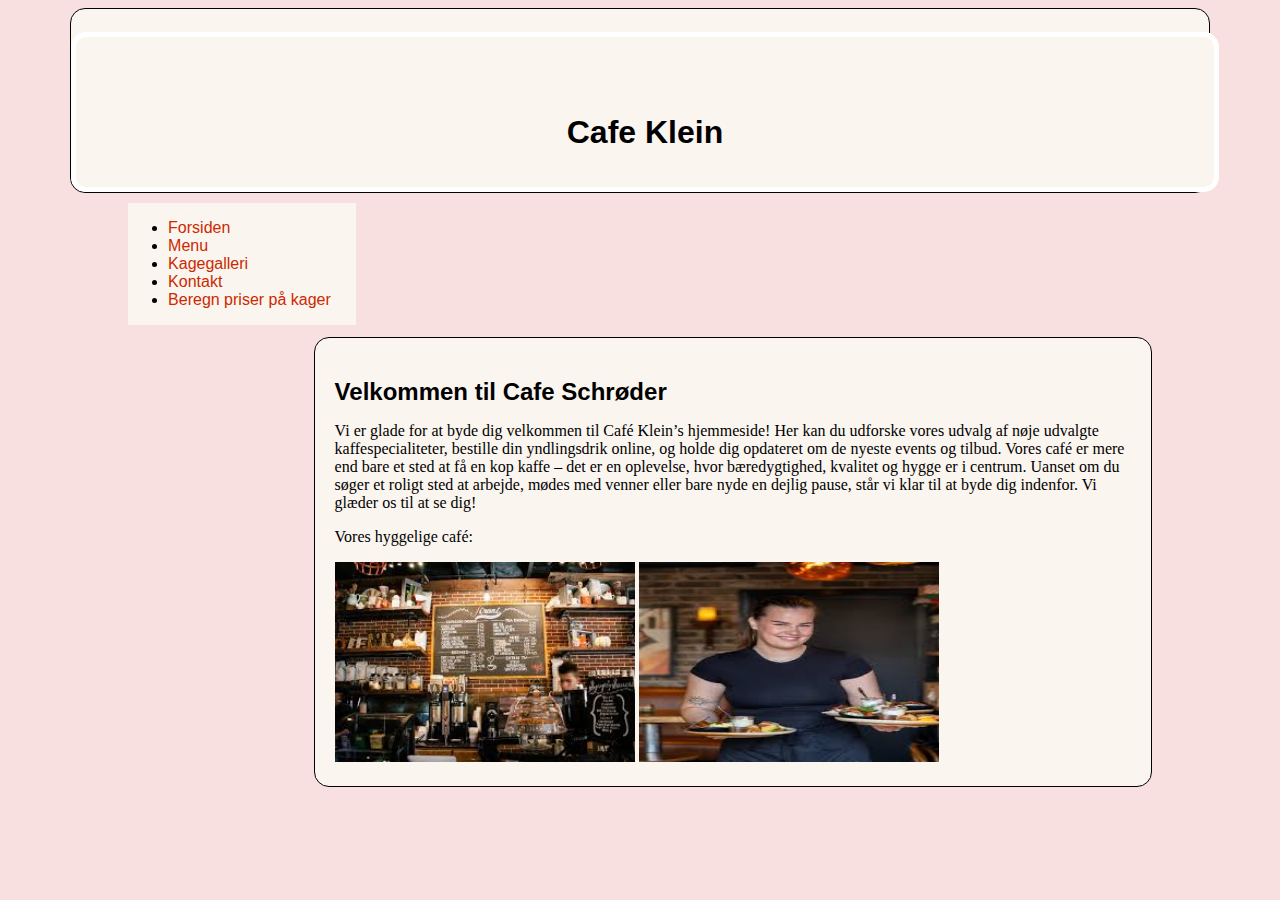
<file: index.html>
<!DOCTYPE html>
<html>
<head>
    <meta charset="UTF-8">
    <title>Velkommen til Cafe Klein</title>
    <link rel="stylesheet" href="style.css" type="text/css"/>
</head>

<body>
    <div id="hoved"> <!-- Rammen der dækker hele siden -->
        <!-- Toppen af siden -->
        <header id="top"> 
            <h1 class="title">Cafe Klein</h1>
            <p class="subtitle"> </p>
        </header>
        
        <!-- Menuen på venstre side -->
        <nav id="menu"> 
            <ul>
                <li><a href="index.html">Forsiden</a></li>
                <li><a href="menu.html">Menu</a></li>
                <li><a href="kagegalleri.html">Kagegalleri</a></li>
                <li><a href="kontakt.html">Kontakt</a></li>
                <li><a href="beregnpriser.html">Beregn priser på kager</a></li>
            </ul>
        </nav>
        
        <!-- Sidens hovedindhold -->
        <div id="indhold"> 
            <h2>Velkommen til Cafe Schrøder</h2>
            <p>Vi er glade for at byde dig velkommen til Café Klein’s hjemmeside! Her kan du udforske vores udvalg af nøje udvalgte kaffespecialiteter, bestille din yndlingsdrik online, og holde dig opdateret om de nyeste events og tilbud. Vores café er mere end bare et sted at få en kop kaffe – det er en oplevelse, hvor bæredygtighed, kvalitet og hygge er i centrum. Uanset om du søger et roligt sted at arbejde, mødes med venner eller bare nyde en dejlig pause, står vi klar til at byde dig indenfor. Vi glæder os til at se dig!</p>

            <p>Vores hyggelige café:</p>
            <img src="download.jpg" alt="Friskbrygget kaffe" width="300" height="200">
            <img src="kvinde.jpg" alt="Lækre kager" width="300" height="200">
        </div>
    </div>
</body>
</html>
</file>
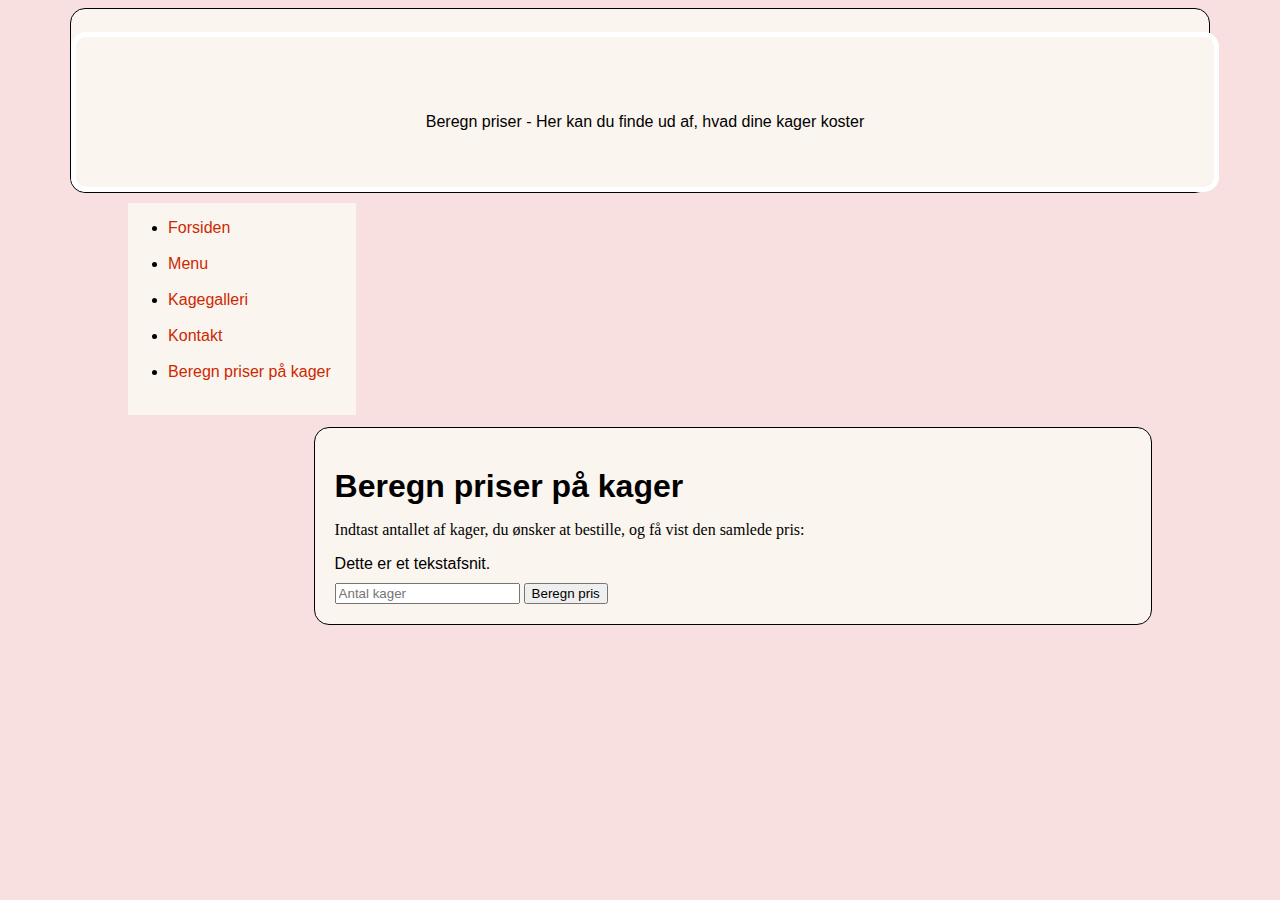
<file: beregnpriser.html>
<!DOCTYPE html>
<html>
<head>
    <meta charset="UTF-8">
    <title>Beregn Priser - Cafe Klein</title>
    <link rel="stylesheet" href="style.css" type="text/css"/>
    <script>
        function beregnPris() {
            var antalKager = document.getElementById("antalKager").value;
            var prisPerKage = 40; // eksempelpris for en kage
            var totalPris = antalKager * prisPerKage;
            alert("Den samlede pris for " + antalKager + " kager er: " + totalPris + " kr.");
        }
    </script>
</head>

<body>
    <div id="hoved"> <!-- Rammen der dækker hele siden -->
        <div id="top"> <!-- Rammen der er i toppen af siden -->
            <p class="afsnit1">Beregn priser - Her kan du finde ud af, hvad dine kager koster</p>
        </div>
        <div id="menu"> <!-- Rammen der er sidens venstre side med menupunkter -->
            <ul>
                <li><a href="index.html">Forsiden</a></li><br>
                <li><a href="menu.html">Menu</a></li><br>
                <li><a href="kagegalleri.html">Kagegalleri</a></li><br>
                <li><a href="kontakt.html">Kontakt</a></li><br>
                <li><a href="beregnpriser.html">Beregn priser på kager</a></li><br>
            </ul>
        </div>
        <div id="indhold"> <!-- Rammen der er til højre med sidens indhold -->
            <h1>Beregn priser på kager</h1>
            <p>Indtast antallet af kager, du ønsker at bestille, og få vist den samlede pris:</p>
            <p class="afsnit2">Dette er et tekstafsnit.</p>
            <input type="number" id="antalKager" placeholder="Antal kager" min="1">
            <button onclick="beregnPris()">Beregn pris</button>
        </div>
    </div>
</body>
</html>
</file>
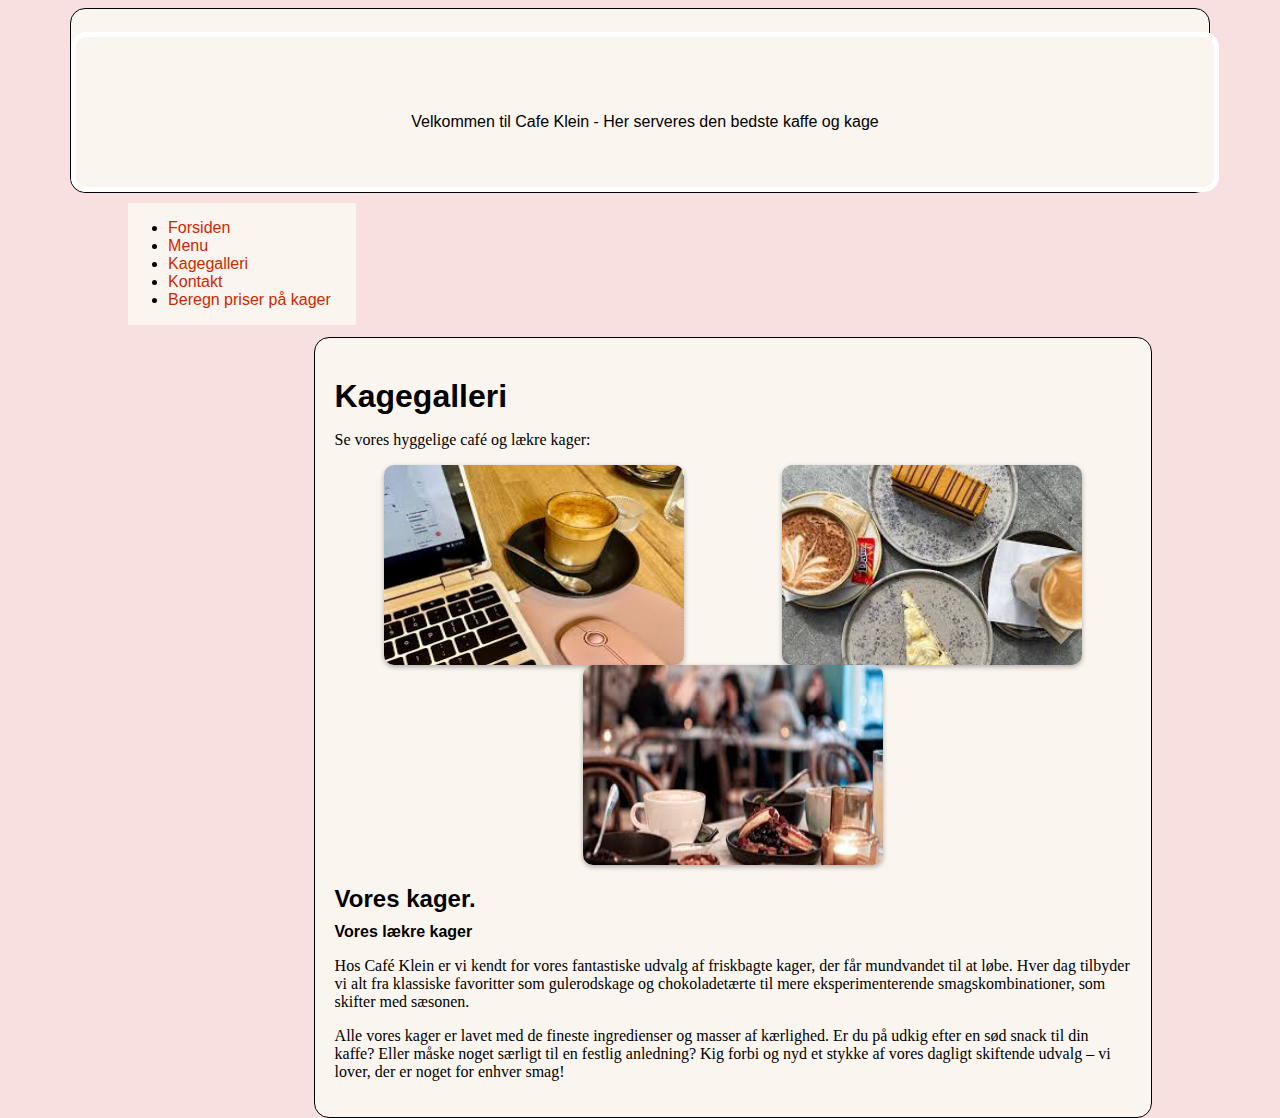
<file: kagegalleri.html>
<!DOCTYPE html>
<html>
<head>
    <meta charset="UTF-8">
    <title>Kagegalleri - Cafe Klein</title>
    <link rel="stylesheet" href="style.css" type="text/css"/>
</head>

<body>
    <div id="hoved"> <!-- Rammen der dækker hele siden -->
        <div id="top"> <!-- Rammen der er i toppen af siden -->
            <p class="afsnit1">Velkommen til Cafe Klein - Her serveres den bedste kaffe og kage</p>
        </div>
        <div id="menu"> <!-- Rammen der er sidens venstre side med menupunkter -->
            <ul>
                <li><a href="index.html">Forsiden</a></li>
                <li><a href="menu.html">Menu</a></li>
                <li><a href="kagegalleri.html">Kagegalleri</a></li>
                <li><a href="kontakt.html">Kontakt</a></li>
                <li><a href="beregnpriser.html">Beregn priser på kager</a></li>
            </ul>
        </div>
        <div id="indhold"> <!-- Rammen der er til højre med sidens indhold -->
            <h1>Kagegalleri</h1>
            <p>Se vores hyggelige café og lækre kager:</p>
            <div class="billeder">
                <img src="kaffe.jpg" alt="Friskbrygget kaffe">
                <img src="kager.jpg" alt="Lækre kager">
                <img src="cafe.jpg" alt="Hyggelig café">
            </div>
            <h2>Vores kager.</h2>
            <p class="afsnit2"><strong>Vores lækre kager</strong></p>
            <p>Hos Café Klein er vi kendt for vores fantastiske udvalg af friskbagte kager, der får mundvandet til at løbe. Hver dag tilbyder vi alt fra klassiske favoritter som gulerodskage og chokoladetærte til mere eksperimenterende smagskombinationer, som skifter med sæsonen.</p>
            <p>Alle vores kager er lavet med de fineste ingredienser og masser af kærlighed. Er du på udkig efter en sød snack til din kaffe? Eller måske noget særligt til en festlig anledning? Kig forbi og nyd et stykke af vores dagligt skiftende udvalg – vi lover, der er noget for enhver smag!</p>
        </div>
    </div>
</body>
</html>
</file>
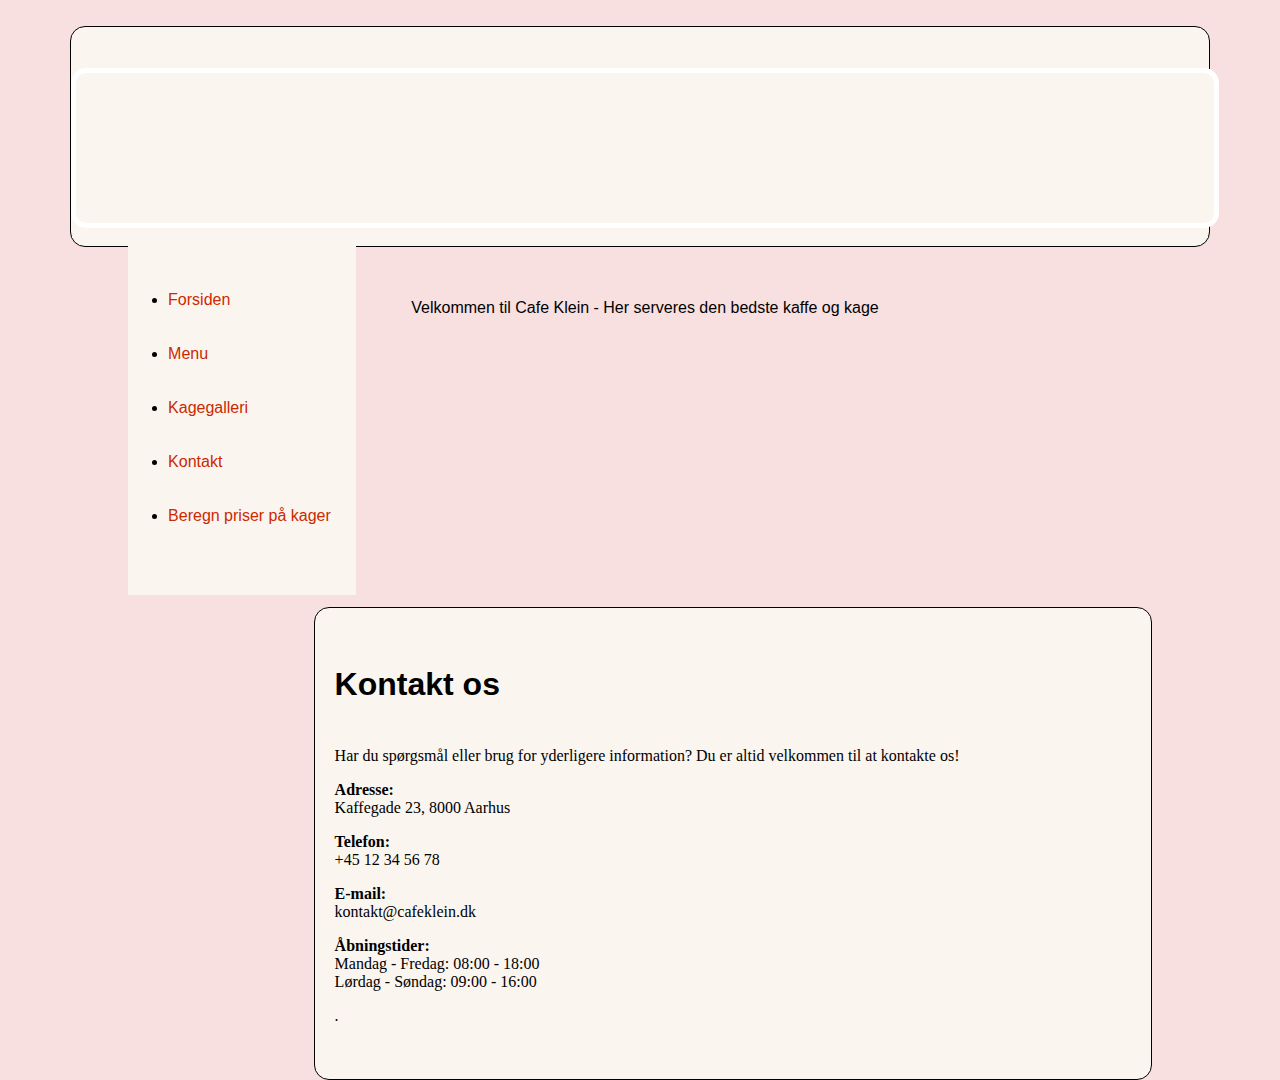
<file: kontakt.html>
<!DOCTYPE html>
<html>
<head>
    <meta charset="UTF-8">
    <title>Velkommen til Cafe Klein</title>
    <link rel="stylesheet" href="style.css" type="text/css"/>
</head>

<body>
    <div id="hoved"> <!-- Rammen der dækker hele siden -->
        <div id="top"> <!-- Rammen der er i toppen af siden -->
            <p class="afsnit1">Velkommen til Cafe Klein - Her serveres den bedste kaffe og kage</p>
        </div>
        <div id="menu"> <!-- Rammen der er sidens venstre side med menupunkter -->
            <ul>
                <li><a href="index.html">Forsiden</a></li><br>
                <li><a href="menu.html">Menu</a></li><br>
                <li><a href="kagegalleri.html">Kagegalleri</a></li><br>
                <li><a href="kontakt.html">Kontakt</a></li><br>
                <li><a href="beregnpriser.html">Beregn priser på kager</a></li><br>
            </ul>
        </div>
        <div id="indhold"> <!-- Rammen der er til højre med sidens indhold -->
            <h1>Kontakt os</h1>
            <p class="afsnit2"><p>Har du spørgsmål eller brug for yderligere information? Du er altid velkommen til at kontakte os!</p>

<p><strong>Adresse:</strong><br>
Kaffegade 23, 8000 Aarhus</p>

<p><strong>Telefon:</strong><br>
+45 12 34 56 78</p>

<p><strong>E-mail:</strong><br>
kontakt@cafeklein.dk</p>

<p><strong>Åbningstider:</strong><br>
Mandag - Fredag: 08:00 - 18:00<br>
Lørdag - Søndag: 09:00 - 16:00</p>.</p>
        </div>
    </div>
</body>
</html>
</file>
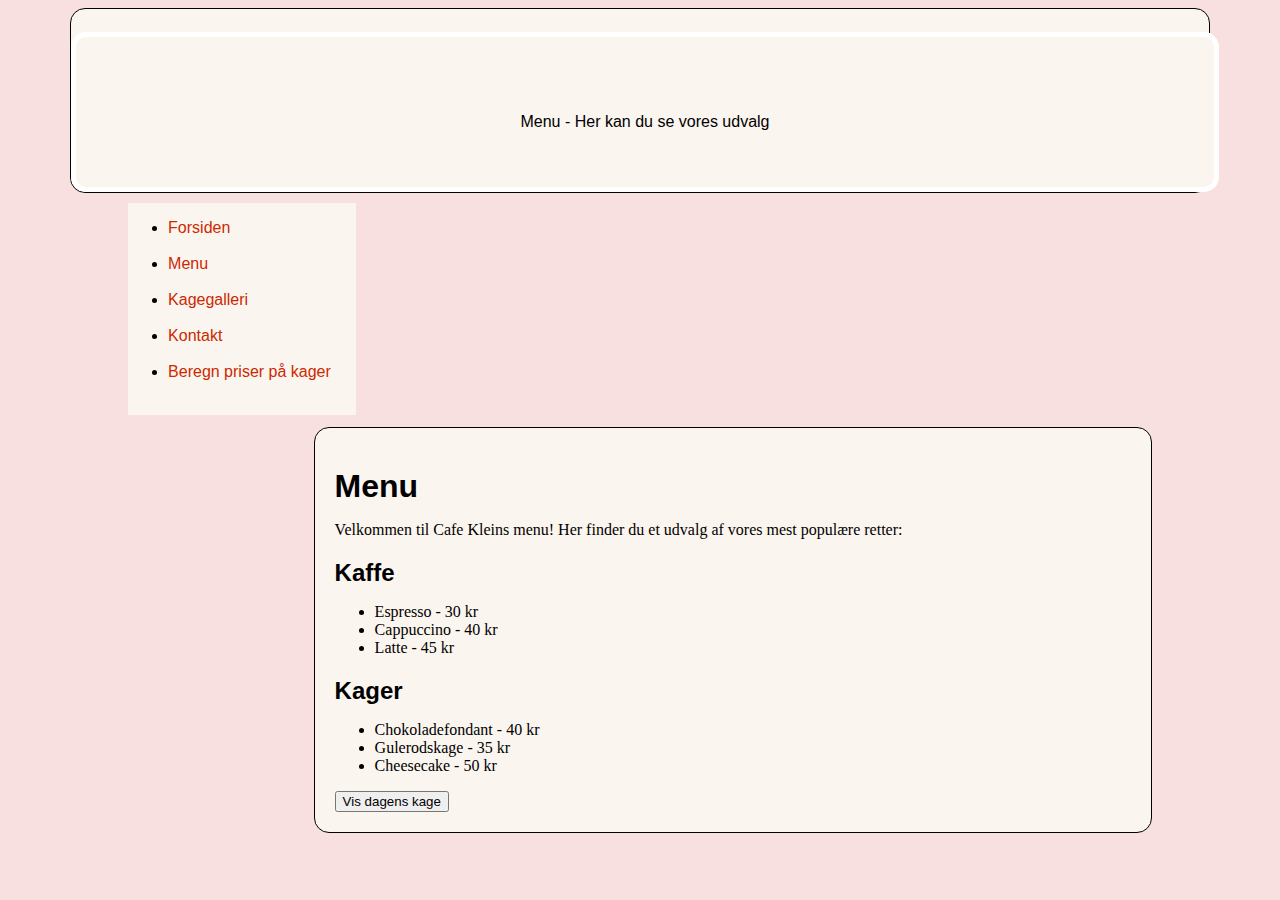
<file: menu.html>
<!DOCTYPE html>
<html>
<head>
    <meta charset="UTF-8">
    <title>Menu - Cafe Klein</title>
    <link rel="stylesheet" href="style.css" type="text/css"/>
    <script>
        function visBesked() {
            alert("Dagens kage er vores lækre chokoladefondant – en uundgåelig delikatesse!");
        }
    </script>
</head>

<body>
    <div id="hoved"> <!-- Rammen der dækker hele siden -->
        <div id="top"> <!-- Rammen der er i toppen af siden -->
            <p class="afsnit1">Menu - Her kan du se vores udvalg</p>
        </div>
        <div id="menu"> <!-- Rammen der er sidens venstre side med menupunkter -->
            <ul>
                <li><a href="index.html">Forsiden</a></li><br>
                <li><a href="menu.html">Menu</a></li><br>
                <li><a href="kagegalleri.html">Kagegalleri</a></li><br>
                <li><a href="kontakt.html">Kontakt</a></li><br>
                <li><a href="beregnpriser.html">Beregn priser på kager</a></li><br>
            </ul>
        </div>
        <div id="indhold"> <!-- Rammen der er til højre med sidens indhold -->
            <h1>Menu</h1>
            <p>Velkommen til Cafe Kleins menu! Her finder du et udvalg af vores mest populære retter:</p>
            <h2>Kaffe</h2>
            <ul>
                <li>Espresso - 30 kr</li>
                <li>Cappuccino - 40 kr</li>
                <li>Latte - 45 kr</li>
            </ul>
            <h2>Kager</h2>
            <ul>
                <li>Chokoladefondant - 40 kr</li>
                <li>Gulerodskage - 35 kr</li>
                <li>Cheesecake - 50 kr</li>
            </ul>
            <button onclick="visBesked()">Vis dagens kage</button>
        </div>
    </div>
</body>
</html>
</file>
<file: style.css>
body {
    background-color: #F8E0E0;
}

#hoved {
    width: 90%;
    margin-left: auto;
    margin-right: auto;
    border-style: solid;
    border-width: thin;
    border-radius: 15px;
    background-color: #FBF5EF;
}

#top {
    width: 100%;
    height: 150px;
    margin-top: 2%;
    border-style: solid;
    border-color: white;
    border-width: 5px;
    border-radius: 15px;
    text-align: center;
    background-color: #FBF5EF;
    line-height: 150px;
}

#menu {
    width: 20%;
    height: auto;
    border-style: none;
    margin-left: 5%;
    margin-top: 1%;
    float: left;
    background-color: #FBF5EF;
    font-family: "Arial";
}

#indhold {
    width: 70%;
    border-style: solid;
    border-width: thin;
    border-radius: 15px;
    margin-right: 5%;
    margin-top: 1%;
    float: right;
    background-color: #FBF5EF;
    padding: 20px; /* Tilføjet padding for mere luft */
}

.billeder {
    display: flex; /* Brug flexbox til at arrangere billederne */
    justify-content: space-around; /* Jævn afstand mellem billederne */
    flex-wrap: wrap; /* Tillad billederne at bryde til næste linje */
    margin-bottom: 20px; /* Afstand under billedsektionen */
}

.billeder img {
    width: 300px; /* Fast bredde på billederne */
    height: 200px; /* Fast højde på billederne */
    border-radius: 10px; /* Runde hjørner på billederne */
    box-shadow: 0 2px 5px rgba(0, 0, 0, 0.3); /* Skyggeeffekt for dybde */
}

a {
    text-decoration: none;
    color: #cc2900;
    font-family: "Arial";
}

p.afsnit1, h1, h2, p.afsnit2 {
    font-family: "Arial";
    color: #000000;
    margin: 10px 0; /* Afstand mellem tekstafsnit */
}

h1 {
    margin-top: 20px; /* Mere afstand fra toppen */
}

h2 {
    margin-top: 20px; /* Mere afstand før h2 */
}
</file>
